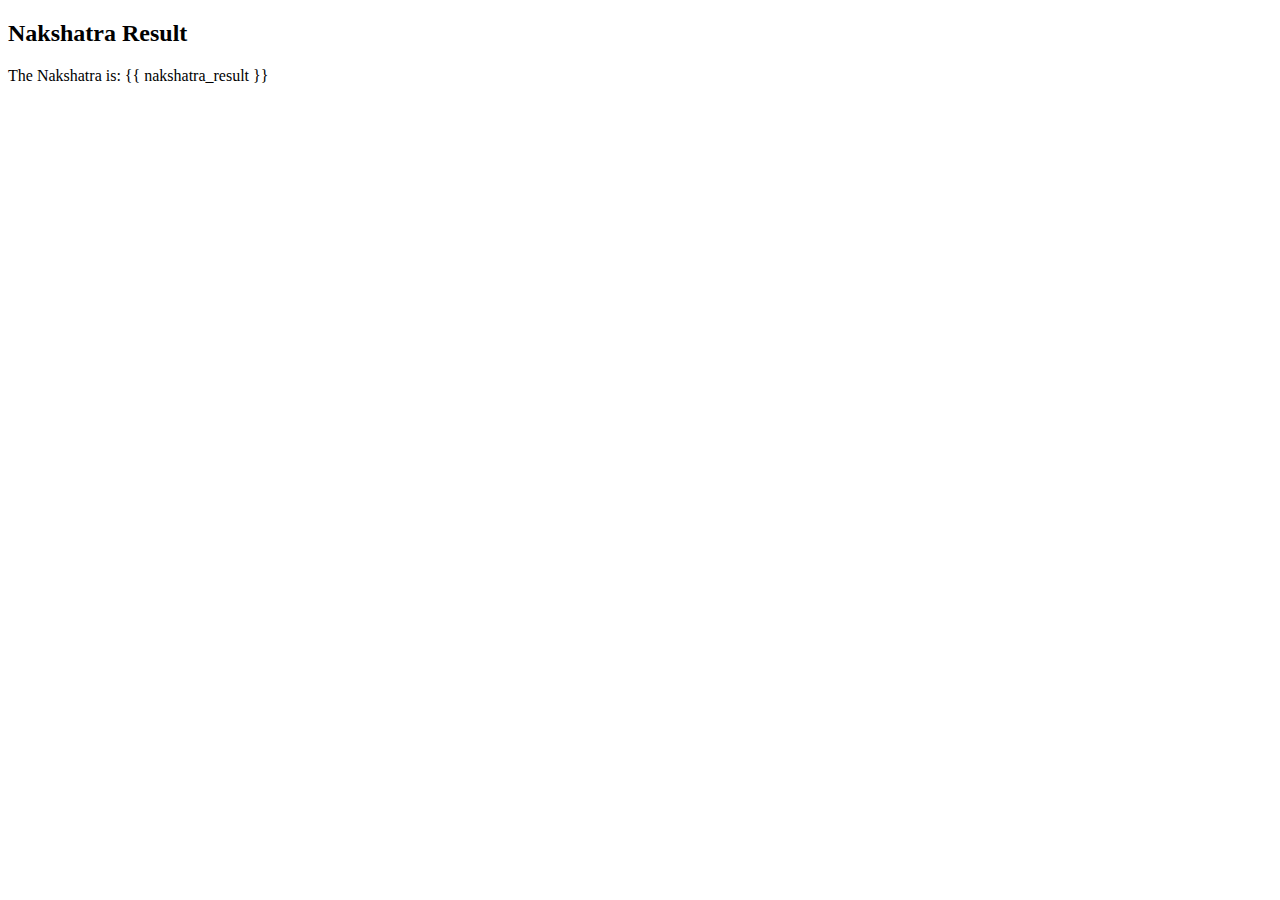
<file: templates/nakshatra_result.html>
<!DOCTYPE html>
<html lang="en">
<head>
    <!-- Add your meta tags, title, and styles here -->
</head>
<body>
    <!-- Your header and navigation code -->

    <h2>Nakshatra Result</h2>
    <p>The Nakshatra is: {{ nakshatra_result }}</p>

    <!-- Your footer or other content -->

</body>
</html>
</file>
